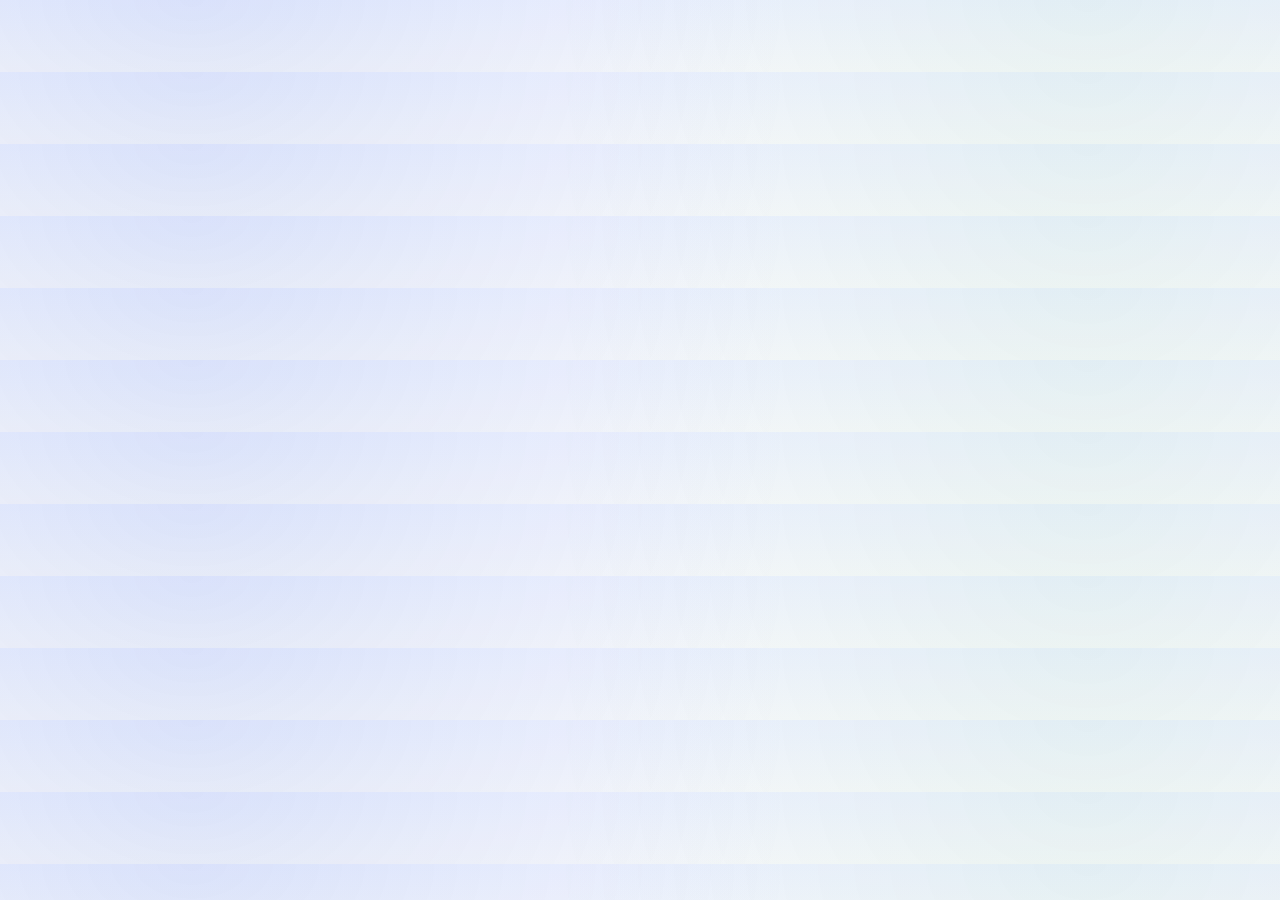
<file: index.html>
<!doctype html>
<html lang="es">
<head>
  <meta charset="utf-8" />
  <meta name="viewport" content="width=device-width,initial-scale=1" />
  <title>Rifa solidaria — Apoyemos a Panda</title>
  <meta name="description" content="Rifa solidaria para apoyar a Panda. Participa con tu donación y entra al sorteo de estancias en hoteles." />

  <!-- Open Graph -->
  <meta property="og:title" content="Rifa solidaria — Apoyemos a Panda" />
  <meta property="og:description" content="1 boleto = $500 MXN. Premios: 2 noches Casa Azul, 2 noches Hotel Casa Morena, 1 noche en Guanajuato (por confirmar). Fechas: 14–15 febrero." />
  <meta property="og:type" content="website" />
  <meta property="og:image" content="https://kr0dz.github.io/panda-donation/assets/cover.webp" />
  <meta name="twitter:card" content="summary_large_image" />

  <!-- Bootstrap -->
  <link href="https://cdn.jsdelivr.net/npm/bootstrap@5.3.3/dist/css/bootstrap.min.css" rel="stylesheet">

  <!-- Fonts -->
  <link rel="preconnect" href="https://fonts.googleapis.com">
  <link rel="preconnect" href="https://fonts.gstatic.com" crossorigin>
  <link href="https://fonts.googleapis.com/css2?family=Plus+Jakarta+Sans:wght@400;500;600;700;800&display=swap" rel="stylesheet">

  <!-- CSS -->
  <link rel="stylesheet" href="./css/styles.css">
</head>

<body>
  <!-- HEADER -->
  <div id="mount-headers"></div>

  <main class="py-4 pb-5">
    <div class="container-xxl">

      <!-- SECCIONES -->
      <section id="hero">
        <div id="mount-hero"></div>
      </section>

      <section id="premios">
        <div id="mount-premios"></div>
      </section>

      <section id="reglas">
        <div id="mount-reglas"></div>
      </section>

      <section id="top">
        <div id="mount-top"></div>
      </section>

      <section id="share">
        <div id="mount-share"></div>
      </section>

      <!-- FOOTER -->
      <div id="mount-footer"></div>

    </div>
  </main>

  <!-- MODAL -->
  <div id="mount-modal"></div>

  <!-- Bootstrap JS -->
  <script src="https://cdn.jsdelivr.net/npm/bootstrap@5.3.3/dist/js/bootstrap.bundle.min.js"></script>

  <!-- Partials -->
  <script src="./js/partials.js"></script>

  <!-- Public script -->
  <script src="./js/script.js"></script>
</body>
</html>
</file>
<file: css/styles.css>
:root {
        --bg0: #f7f8fb;
        --bg1: #eef2ff;
        --ink: #0b1220;
        --muted: #51607a;
        --line: #e6eaf2;
        --card: #ffffff;
        --primary: #1d4ed8;
        --primary2: #153aa0;
        --ok: #16a34a;
        --warn: #f59e0b;
        --radius: 20px;
        --shadow: 0 16px 50px rgba(15, 23, 42, .10);
    }

    html {
        scroll-behavior: smooth
    }

    body {
        font-family: "Plus Jakarta Sans", system-ui, -apple-system, Segoe UI, Roboto, Arial, sans-serif;
        color: var(--ink);
        background:
            radial-gradient(1000px 600px at 15% 0%, rgba(29, 78, 216, .10), transparent 60%),
            radial-gradient(900px 600px at 85% 0%, rgba(22, 163, 74, .06), transparent 60%),
            linear-gradient(180deg, var(--bg1), var(--bg0));
    }

    .container-xxl {
        max-width: 1140px
    }

    .cardX {
        background: var(--card);
        border: 1px solid var(--line);
        border-radius: var(--radius);
        box-shadow: var(--shadow)
    }

    .soft {
        border: 1px solid var(--line);
        border-radius: var(--radius);
        background: linear-gradient(180deg, rgba(255, 255, 255, 1), rgba(255, 255, 255, .82))
    }

    .pill {
        display: inline-flex;
        align-items: center;
        gap: .5rem;
        padding: .45rem .75rem;
        border: 1px solid var(--line);
        border-radius: 999px;
        background: #fff;
        color: var(--muted);
        font-size: .9rem;
        white-space: nowrap
    }

    .dot {
        width: 10px;
        height: 10px;
        border-radius: 999px;
        background: var(--ok)
    }

    .muted {
        color: var(--muted)
    }

    .title {
        font-weight: 900;
        letter-spacing: -.03em;
        line-height: 1.05
    }

    .hero {
        border-radius: 22px;
        overflow: hidden;
        border: 1px solid var(--line);
        background: #0b1220;
        aspect-ratio: 16/10;
        position: relative;
        transform: translateZ(0)
    }

    .hero img {
        width: 100%;
        height: 100%;
        object-fit: cover;
        display: block;
        transform: scale(1.02);
        filter: saturate(1.02) contrast(1.02);
        transition: transform .8s cubic-bezier(.2, .8, .2, 1)
    }

    .hero:hover img {
        transform: scale(1.06)
    }

    .trustBadge {
        position: absolute;
        left: 14px;
        bottom: 14px;
        display: flex;
        align-items: center;
        gap: .55rem;
        background: rgba(255, 255, 255, .92);
        border: 1px solid rgba(230, 234, 242, .9);
        border-radius: 999px;
        padding: .35rem .65rem;
        font-size: .9rem;
        color: var(--ink);
        backdrop-filter: blur(10px)
    }

    .trustBadge svg {
        width: 18px;
        height: 18px
    }

    .kpi {
        border: 1px solid var(--line);
        border-radius: 16px;
        padding: 14px;
        background: #fff;
        height: 100%
    }

    .kpi .t {
        font-size: .86rem;
        color: var(--muted)
    }

    .kpi .v {
        font-weight: 900
    }

    .btn-primary {
        background: var(--primary);
        border-color: var(--primary);
        font-weight: 800
    }

    .btn-primary:hover {
        background: var(--primary2);
        border-color: var(--primary2)
    }

    .btn-outline-primary {
        border-color: rgba(29, 78, 216, .30);
        color: var(--primary);
        font-weight: 800
    }

    .btn-outline-primary:hover {
        background: rgba(29, 78, 216, .07);
        border-color: rgba(29, 78, 216, .45);
        color: var(--primary2)
    }

    .divider {
        height: 1px;
        background: var(--line);
        margin: 14px 0
    }

    .prizeImg {
        border-radius: 18px;
        overflow: hidden;
        border: 1px solid var(--line);
        background: #0b1220;
        aspect-ratio: 16/10
    }

    .prizeImg img {
        width: 100%;
        height: 100%;
        object-fit: cover;
        display: block
    }

    .mono {
        font-family: ui-monospace, SFMono-Regular, Menlo, Monaco, Consolas, "Liberation Mono", "Courier New", monospace
    }

    .small {
        font-size: .92rem
    }

    .stickySide {
        position: sticky;
        top: 16px
    }

    .fadeUp {
        opacity: 0;
        transform: translateY(10px);
        animation: fadeUp .7s ease forwards
    }

    .fadeUp.d1 {
        animation-delay: .06s
    }

    .fadeUp.d2 {
        animation-delay: .12s
    }

    .fadeUp.d3 {
        animation-delay: .18s
    }

    @keyframes fadeUp {
        to {
            opacity: 1;
            transform: translateY(0)
        }
    }

    .table thead th {
        color: var(--muted);
        font-weight: 700
    }

    .chip {
        display: inline-flex;
        align-items: center;
        gap: .4rem;
        padding: .25rem .55rem;
        border-radius: 999px;
        border: 1px solid var(--line);
        background: #fff;
        font-weight: 800;
        font-size: .85rem;
        color: var(--muted)
    }

    .topbar {
        border-bottom: 1px solid rgba(230, 234, 242, .7);
        background: rgba(255, 255, 255, .65);
        backdrop-filter: blur(10px)
    }

    .prizeImg{
  border-radius: 16px;
  overflow: hidden;
  border: 1px solid var(--line);
  background: #0b1220;
  aspect-ratio: 16/10;
}
.prizeImg img{
  width: 100%;
  height: 100%;
  object-fit: cover;
  display: block;
}
.carousel-control-prev,
.carousel-control-next{
  width: 18%;
  opacity: .85;
}
.carousel-control-prev:hover,
.carousel-control-next:hover{
  opacity: 1;
}
</file>
